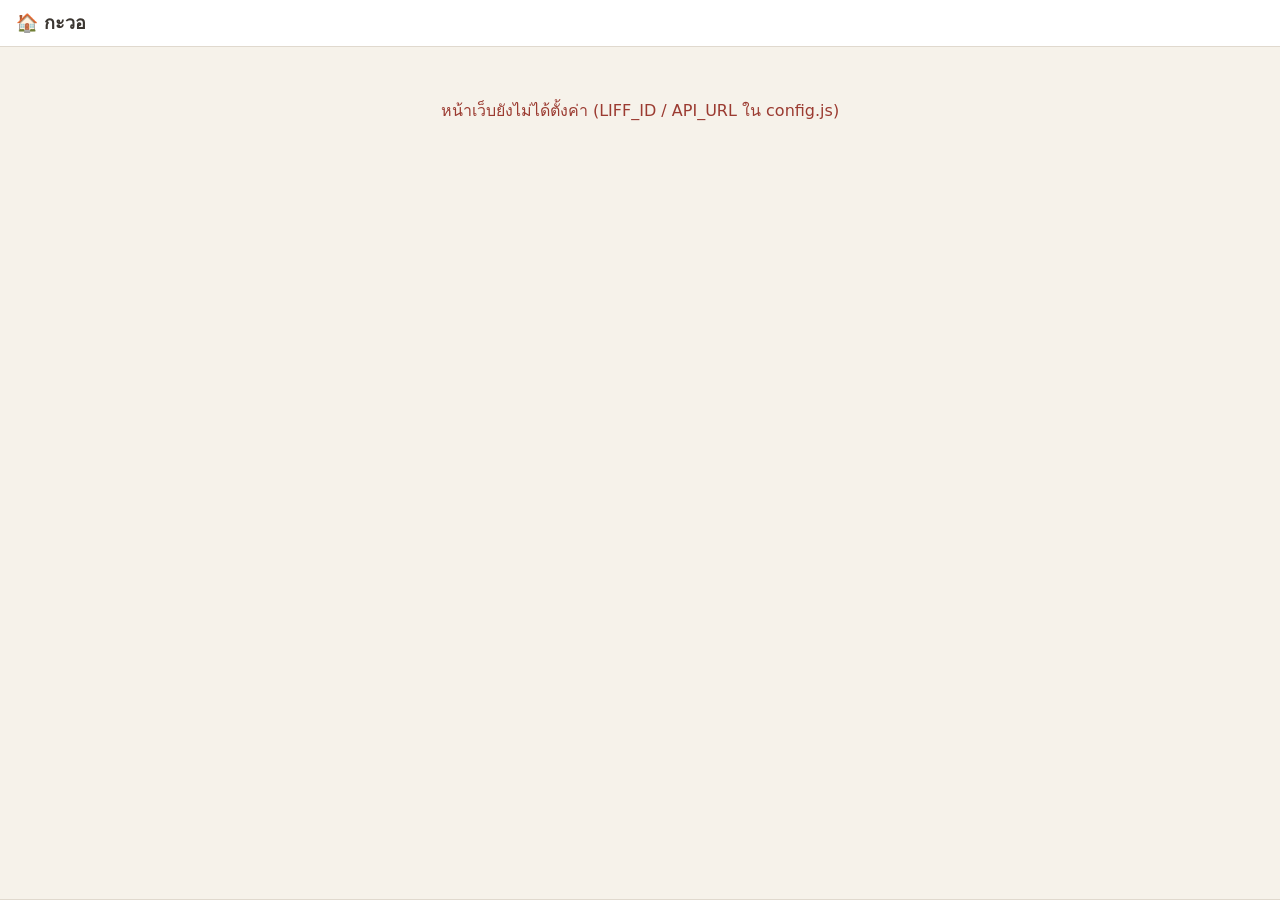
<file: index.html>
<!doctype html>
<html lang="th">
<head>
  <meta charset="utf-8">
  <meta name="viewport" content="width=device-width, initial-scale=1, viewport-fit=cover">
  <meta name="color-scheme" content="light dark">
  <meta name="robots" content="noindex">
  <title>กะวอ</title>
  <link rel="stylesheet" href="style.css?v=30.0">
</head>
<body>
  <header class="top">
    <div class="brand">🏠 กะวอ</div>
    <div class="topright">
      <div id="who" class="who" hidden></div>
      <button id="gear" class="gear" type="button" aria-label="ตั้งค่า" hidden>⚙️</button>
    </div>
  </header>
  <div id="banners"></div>

  <main id="view" class="view">
    <p class="status">กำลังโหลด…</p>
  </main>
  <footer id="foot" class="foot"></footer>

  <nav id="nav" class="nav" hidden aria-label="เมนูหลัก"></nav>

  <script src="https://static.line-scdn.net/liff/edge/2/sdk.js"></script>
  <!-- ?v= makes phones fetch the new files after a deploy instead of a cached old copy -->
  <script src="config.js?v=30.0"></script>
  <script src="core.js?v=30.0"></script>
  <script src="views-fridge.js?v=30.0"></script>
  <script src="views-shop.js?v=30.0"></script>
  <script src="views-home.js?v=30.0"></script>
  <script src="views-settings.js?v=30.0"></script>
  <script src="views-history.js?v=30.0"></script>
  <script src="views-setup.js?v=30.0"></script>
  <script>KAWO.start();</script>
</body>
</html>
</file>
<file: style.css>
/*
 * กะวอ v15.0: calm watercolor palette (from พี่เพ็ญ's portrait). Every colour is a token here; no colour is written
 * anywhere else. Light by default, dark when the phone is in dark mode. All text pairs pass WCAG AA (4.5:1).
 */
:root {
  --bg: #f6f2ea;            /* cream page */
  --card: #ffffff;          /* item cards, sheets */
  --surface: #ece7df;       /* warm light gray: chips, stepper buttons, pills */
  --line: #e0d9ce; --line-strong: #cfc6b9;
  --text: #3b3631;          /* warm dark gray */
  --muted: #6b645c;         /* secondary text */
  --accent: #55734f; --accent-text: #ffffff; --accent-soft: #e6eee2; --accent-ink: #4a6745;   /* sage */
  --warn-bg: #f6ead2; --warn-text: #7d5310;   /* muted amber */
  --bad-bg: #f5e2de; --bad-text: #9b3b31;     /* muted red: expired / danger only */
  --info-bg: #e5ebee; --info-text: #3d5a69;
  --chip: var(--surface);
  --badge-bg: #e7e1d8; --badge-text: var(--text); --badge-urgent-bg: #f1dcae; --badge-urgent-text: #6b4510;
  --bar-fresh: #8daa87; --bar-soon: #d6a24a; --bar-late: #c0675b; --bar-none: #d3cbc0;
  --shadow: 0 6px 24px rgba(59, 54, 49, .14);
  --shadow-card: 0 1px 2px rgba(59, 54, 49, .06), 0 2px 8px rgba(59, 54, 49, .06);
  --backdrop: rgba(36, 32, 28, .45);
  --on-bad: #ffffff;
  /* v16.0: very light zone tints behind the cards (text and secondary text stay AA on each) */
  --tint-fridge: #e4edf5; --tint-chill: #e3f1e9; --tint-freezer: #edf3f8; --tint-pantry: #f1e8d9; --tint-kitchen: #f7efdc;
  --top-h: 56px;
  --nav-h: 62px;
}
@media (prefers-color-scheme: dark) {
  :root {
    --bg: #1b1916; --card: #26231f; --surface: #312d28; --line: #38332d; --line-strong: #4a443c;
    --text: #ece6dd; --muted: #aaa197;
    --accent: #8fb489; --accent-text: #14200f; --accent-soft: #26321f; --accent-ink: #a3c59d;
    --warn-bg: #3a2f1b; --warn-text: #e6c17c;
    --bad-bg: #3b2320; --bad-text: #eba49a;
    --info-bg: #212c32; --info-text: #a9c3d1;
    --badge-bg: #3a352f; --badge-urgent-bg: #5a4520; --badge-urgent-text: #f3d9a0;
    --bar-fresh: #7f9f79; --bar-soon: #c99a45; --bar-late: #c27166; --bar-none: #4d473f;
    --shadow: 0 6px 24px rgba(0, 0, 0, .5);
    --shadow-card: 0 1px 2px rgba(0, 0, 0, .35), 0 2px 8px rgba(0, 0, 0, .25);
    --backdrop: rgba(0, 0, 0, .6);
    --on-bad: #1b1916;
    --tint-fridge: #1f2830; --tint-chill: #1e2a24; --tint-freezer: #232b31; --tint-pantry: #2c261d; --tint-kitchen: #2e2a1c;
  }
}

* { box-sizing: border-box; }
html, body { margin: 0; }
body {
  background: var(--bg); color: var(--text);
  font: 16px/1.45 system-ui, -apple-system, "Segoe UI", "Noto Sans Thai", "Sarabun", sans-serif;
  padding-bottom: calc(var(--nav-h) + env(safe-area-inset-bottom));
  -webkit-tap-highlight-color: transparent;
}
button, input, select, textarea { font: inherit; color: inherit; }
button { cursor: pointer; }
button:disabled { opacity: .45; cursor: not-allowed; }

/* ---------- top + banners ---------- */
.top { position: sticky; top: 0; z-index: 5; display: flex; align-items: center; justify-content: space-between; gap: 8px;
  padding: 10px 16px; background: var(--card); border-bottom: 1px solid var(--line); }
.brand { font-weight: 700; font-size: 18px; }
.who { font-size: 13px; color: var(--muted); text-align: right; }
.who b { color: var(--text); }
.role { display: inline-block; margin-left: 4px; padding: 1px 8px; border-radius: 999px; background: var(--chip); font-size: 12px; }
.role.editor, .role.admin { color: var(--accent); }
.role.admin { font-weight: 700; }
.brand .house { font: inherit; color: inherit; background: none; border: 0; padding: 0; cursor: pointer; text-align: left; }
.row[aria-current="true"] { background: var(--chip); }
.toggle { display: flex; align-items: center; justify-content: space-between; gap: 12px; padding: 10px 0; }
.toggle input { width: 22px; height: 22px; }
.banner { margin: 8px 16px 0; padding: 10px 12px; border-radius: 10px; font-size: 14px; }
.banner.warn { background: var(--warn-bg); color: var(--warn-text); }
.banner.bad { background: var(--bad-bg); color: var(--bad-text); }
.banner.info { background: var(--info-bg); color: var(--info-text); }
.banner button { margin-left: 8px; }

/* ---------- bottom navigation ---------- */
.nav { position: fixed; left: 0; right: 0; bottom: 0; z-index: 6; display: flex; background: var(--card);
  border-top: 1px solid var(--line); padding-bottom: env(safe-area-inset-bottom); }
.nav button { flex: 1; min-width: 0; height: var(--nav-h); border: 0; background: none; display: flex; flex-direction: column;
  align-items: center; justify-content: center; gap: 2px; font-size: 11px; color: var(--muted); padding: 0 2px; }
.nav button .ic { font-size: 20px; line-height: 1; }
.nav button[aria-current="page"] { color: var(--accent-ink); font-weight: 600; }
.nav button[aria-current="page"] .ic { transform: scale(1.12); }
/* v15.0: a quiet count pill; soft amber only when something needs attention today */
.nav .dot { min-width: 18px; height: 16px; border-radius: 8px; background: var(--badge-bg); color: var(--badge-text); font-size: 10px; font-weight: 600;
  padding: 0 5px; line-height: 16px; }
.nav .dot.urgent { background: var(--badge-urgent-bg); color: var(--badge-urgent-text); }

/* ---------- layout ---------- */
.view { padding: 4px 16px 24px; max-width: 640px; margin: 0 auto; }
.status { color: var(--muted); text-align: center; padding: 32px 0; }
.status.error { color: var(--bad-text); }
h1.title { font-size: 20px; margin: 14px 0 6px; }
.seg { display: flex; gap: 4px; margin: 10px 0 4px; overflow-x: auto; }
.seg button { flex: 0 0 auto; border: 1px solid var(--line); background: var(--card); padding: 7px 14px; border-radius: 999px; font-size: 15px; }
.seg button[aria-pressed="true"] { background: var(--accent); color: var(--accent-text); border-color: var(--accent); }
.summary { display: flex; gap: 6px; flex-wrap: wrap; margin: 8px 0 4px; font-size: 13px; }
.summary span { padding: 2px 10px; border-radius: 999px; background: var(--chip); }
.summary .bad { background: var(--bad-bg); color: var(--bad-text); }
.summary .warn { background: var(--warn-bg); color: var(--warn-text); }
.group { margin-top: 16px; }
.group h2 { font-size: 15px; margin: 0 0 6px; color: var(--muted); font-weight: 600; display: flex; justify-content: space-between; align-items: center; }
.list { list-style: none; margin: 0; padding: 0; display: flex; flex-direction: column; gap: 10px; }
/* v15.0: every row is its own white card; an optional 4px freshness bar on the left (class fresh / soon / late / nodate) */
.row { position: relative; display: flex; align-items: center; gap: 10px; padding: 12px 14px; min-height: 52px; background: var(--card);
  border: 0; border-radius: 12px; box-shadow: var(--shadow-card); overflow: hidden; }
button.row { width: 100%; text-align: left; }
.row::before { content: ''; position: absolute; left: 0; top: 0; bottom: 0; width: 4px; background: var(--bar, transparent); }
.row.fresh { --bar: var(--bar-fresh); } .row.soon { --bar: var(--bar-soon); } .row.late { --bar: var(--bar-late); } .row.nodate { --bar: var(--bar-none); }
.row .main { flex: 1; min-width: 0; overflow-wrap: anywhere; font-weight: 600; font-size: 16.5px; }
.row .main .sub, .row .main .qty, .row .main .was, .row .main .tag { font-weight: 400; }
.row .qty { color: var(--muted); font-size: 14px; margin-left: 4px; }
.row .sub { display: block; color: var(--muted); font-size: 12.5px; }
.row .end { flex: 0 0 auto; font-size: 13px; color: var(--muted); text-align: right; }
.row.soon .end { color: var(--warn-text); font-weight: 600; }
.row.late .end { color: var(--bad-text); font-weight: 600; }
.sheet .list { gap: 6px; }
.sheet .row { box-shadow: none; border: 1px solid var(--line); }
.list.hist .row, .list.hist { box-shadow: none; }
.hist .row { background: var(--card); box-shadow: none; border: 1px solid var(--line); }
.hist .row .main { font-weight: 400; font-size: 15px; }
.row.done { opacity: .55; }
.row.picked .main { text-decoration: line-through; color: var(--muted); }
.empty { color: var(--muted); font-size: 14px; padding: 12px 14px; }
.hint { color: var(--muted); font-size: 13px; margin: 6px 2px; }

/* ---------- buttons: sage primary, outlined muted-red danger, outlined gray secondary ---------- */
.btn { border: 1px solid var(--line-strong); background: var(--card); padding: 9px 14px; border-radius: 10px; font-size: 15px; min-height: 44px; color: var(--text); }
.btn.primary { background: var(--accent); color: var(--accent-text); border-color: var(--accent); font-weight: 600; }
.btn.danger { color: var(--bad-text); border-color: var(--bad-text); background: var(--card); }
.btn.primary.danger { background: var(--card); color: var(--bad-text); border-color: var(--bad-text); }
.btn.small { padding: 5px 10px; min-height: 34px; font-size: 14px; }
.btn.block { width: 100%; }
.btns { display: flex; gap: 8px; flex-wrap: wrap; margin-top: 10px; }
.btns .btn { flex: 1; }
.pill { border: 1px solid var(--line); background: var(--card); border-radius: 999px; padding: 4px 10px; font-size: 13px; }
.pill.ok { color: var(--accent); }
.pill.no { color: var(--bad-text); }
.check { width: 26px; height: 26px; flex: 0 0 26px; border-radius: 7px; border: 2px solid var(--muted); display: inline-flex; align-items: center; justify-content: center; font-size: 16px; }
.picked .check { background: var(--accent); border-color: var(--accent); color: var(--accent-text); }

/* ---------- stepper ---------- */
.stepper { display: inline-flex; align-items: center; border: 1px solid var(--line); border-radius: 10px; overflow: hidden; }
.stepper button { width: 38px; height: 36px; border: 0; background: var(--chip); font-size: 18px; }
.stepper input { width: 52px; height: 36px; border: 0; text-align: center; background: var(--card); font-size: 16px; }
.stepper .u { padding: 0 8px; font-size: 13px; color: var(--muted); }

/* ---------- sheet (bottom modal) ---------- */
.backdrop { position: fixed; inset: 0; background: var(--backdrop); z-index: 20; display: flex; align-items: flex-end; justify-content: center; }
.sheet { background: var(--card); width: 100%; max-width: 640px; max-height: 88vh; overflow: auto; border-radius: 16px 16px 0 0;
  padding: 16px 16px calc(16px + env(safe-area-inset-bottom)); box-shadow: var(--shadow); }
.sheet h3 { margin: 0 0 4px; font-size: 18px; }
.sheet .sub { color: var(--muted); font-size: 14px; margin-bottom: 10px; }
.field { display: block; margin: 10px 0; }
.field > span { display: block; font-size: 13px; color: var(--muted); margin-bottom: 4px; }
.field input, .field select, .field textarea { width: 100%; padding: 10px 12px; border: 1px solid var(--line); border-radius: 10px; background: var(--bg); }
.field.row2 { display: flex; gap: 8px; }
.field.row2 > label { flex: 1; }
.search { width: 100%; padding: 10px 12px; border: 1px solid var(--line); border-radius: 10px; background: var(--bg); margin: 6px 0 8px; }
.chips { display: flex; flex-wrap: wrap; gap: 6px; }
.chip { display: inline-flex; align-items: center; gap: 4px; background: var(--chip); border-radius: 999px; padding: 4px 6px 4px 10px; font-size: 14px; border: 0; }
.chip .x { border: 0; background: none; color: var(--muted); font-size: 16px; padding: 0 4px; }
.chip.add { padding: 4px 10px; color: var(--accent); }
.alt-group { display: flex; flex-wrap: wrap; align-items: center; gap: 4px; padding: 6px; border: 1px dashed var(--line); border-radius: 10px; }
.alt-group .or { color: var(--muted); font-size: 12px; }

/* ---------- toast ---------- */
.toast { position: fixed; left: 50%; bottom: calc(var(--nav-h) + 14px + env(safe-area-inset-bottom)); transform: translateX(-50%);
  z-index: 30; max-width: calc(100% - 32px); background: var(--text); color: var(--bg); padding: 10px 14px; border-radius: 10px;
  font-size: 14px; box-shadow: var(--shadow); white-space: pre-line; }
.toast.error { background: var(--bad-text); color: var(--on-bad); }

.storebar { position: fixed; left: 0; right: 0; bottom: calc(var(--nav-h) + env(safe-area-inset-bottom)); z-index: 7; padding: 10px 16px;
  background: var(--card); border-top: 1px solid var(--line); display: flex; gap: 8px; }
.storebar .btn { flex: 1; }
.pad-bottom { height: 70px; }
.foot { color: var(--muted); font-size: 12px; text-align: center; padding: 0 16px 24px; }

/* ---------- 🍳 ใช้ทำกับข้าว (v8.1) ---------- */
.row .stepper { flex: 0 0 auto; }
.row .stepper input { width: 40px; }
.row .stepper button { width: 34px; }
.amount { display: flex; align-items: center; justify-content: space-between; gap: 10px; margin: 12px 0 4px; }
.tickline { display: flex; align-items: center; gap: 8px; padding: 6px 0; font-size: 15px; }
.tickline input { width: 20px; height: 20px; }
.sheet .banner { margin: 10px 0 0; }

/* ---------- Dictionary "ต้องตรวจ" flag (v10.0) ---------- */
.row .tag { color: var(--warn-text); font-size: 12px; font-weight: 600; }

/* v12.0: ⚙️ in the top corner, ← back bar for pages inside a tab, ประวัติ */
.topright { display: flex; align-items: center; gap: 8px; }
.gear { font-size: 20px; line-height: 1; background: none; border: 0; padding: 6px; border-radius: 10px; cursor: pointer; }
.gear[aria-pressed="true"] { background: var(--chip); }
.backbar { display: flex; align-items: center; gap: 10px; margin: 8px 0 4px; }
.backbar .btn { min-height: 48px; padding: 8px 16px; font-size: 17px; font-weight: 600; border-color: var(--accent); color: var(--accent); }   /* v23.1: easy to find */
.backbar b { min-width: 0; overflow-wrap: anywhere; }

.tools { display: flex; flex-wrap: wrap; gap: 8px; margin: 8px 0; }
.tools .btn { flex: 1 1 30%; min-width: 0; }
.filters { display: flex; gap: 6px; margin: 8px 0; }
.filters select { flex: 1; min-width: 0; }
.day { margin: 14px 0 4px; font-weight: 700; color: var(--muted); font-size: 14px; }
.hist .row { align-items: flex-start; }
.hist .time { color: var(--muted); font-size: 12px; min-width: 40px; }

/* ---------- v14.0: undo bar ---------- */
.undobar { position: fixed; left: 12px; right: 12px; bottom: calc(var(--nav-h) + 12px + env(safe-area-inset-bottom)); z-index: 19;
  display: flex; align-items: center; gap: 10px; background: var(--text); color: var(--bg); padding: 8px 8px 8px 14px; border-radius: 12px;
  box-shadow: var(--shadow); font-size: 15px; }   /* under sheets (z 20): it shows again when the sheet closes */
.undobar .txt { flex: 1; min-width: 0; overflow: hidden; display: -webkit-box; -webkit-line-clamp: 3; -webkit-box-orient: vertical; line-height: 1.35; overflow-wrap: anywhere; }   /* v24.1: up to 3 lines */
.undobar .btn { flex: 0 0 auto; }
.undobar .btn { background: transparent; color: var(--bg); border-color: var(--bg); font-weight: 700; min-height: 40px; padding: 0 16px; }
.undobar ~ .toast { bottom: calc(var(--nav-h) + 76px + env(safe-area-inset-bottom)); }

/* ---------- v14.0: เช็กของ ---------- */
.lastcheck { display: flex; align-items: center; justify-content: space-between; gap: 10px; margin: 8px 0 0; padding: 8px 12px;
  border-radius: 10px; font-size: 14px; color: var(--muted); background: var(--card); border: 1px solid var(--line); }
.lastcheck.due { background: var(--warn-bg); color: var(--warn-text); border-color: transparent; font-weight: 600; }
.lastcheck .btn { flex: 0 0 auto; }
.checkhead { position: sticky; top: 0; z-index: 5; background: var(--bg); padding: 8px 16px 6px; }
.checkhead .big { font-size: 18px; font-weight: 700; margin: 0; }
.checkhead .prog { font-size: 14px; color: var(--muted); margin-top: 2px; }
.ck { align-items: center; gap: 8px; flex-wrap: wrap; min-height: 60px; }
.ck .main { flex: 1 1 140px; min-width: 0; }
.ck.changed { --bar: var(--accent); background: var(--accent-soft); }
.ck.gone { --bar: var(--bar-late); background: var(--bad-bg); }
.ck.gone .main { text-decoration: line-through; color: var(--muted); }
.ck .was { font-size: 12px; color: var(--muted); display: block; }
.ck .stepper button { width: 44px; height: 44px; font-size: 22px; }
.ck .stepper input { width: 52px; height: 44px; font-size: 18px; font-weight: 600; }
.ck .gonebtn { min-width: 56px; min-height: 44px; border-radius: 10px; border: 1px solid var(--bad-text); color: var(--bad-text); background: var(--card); font-size: 15px; }
.ck .gonebtn[aria-pressed="true"] { background: var(--bad-bg); color: var(--bad-text); font-weight: 700; }
.toggle2 { display: inline-flex; border: 1px solid var(--line-strong); border-radius: 10px; overflow: hidden; }
.toggle2 button { min-width: 60px; min-height: 44px; padding: 0 12px; white-space: nowrap; border: 0; background: var(--card); font-size: 15px; }
.toggle2 button[aria-pressed="true"].yes { background: var(--accent); color: var(--accent-text); font-weight: 600; }
.toggle2 button.no { color: var(--bad-text); }
.toggle2 button[aria-pressed="true"].no { background: var(--bad-bg); color: var(--bad-text); font-weight: 700; }
.zonebtns { display: flex; gap: 8px; padding: 2px 0 0; }
.zonebtns .btn { flex: 1; min-height: 48px; }
.zonedone { display: flex; align-items: center; justify-content: space-between; gap: 8px; margin: 12px 16px 0; padding: 12px 14px;
  border-radius: 12px; background: var(--accent-soft); color: var(--accent); font-weight: 600; }
.why { display: flex; gap: 6px; margin-top: 6px; }
.why button { flex: 1; min-height: 40px; border-radius: 10px; border: 1px solid var(--line); background: var(--card); font-size: 14px; }
.why button[aria-pressed="true"] { background: var(--text); color: var(--bg); border-color: var(--text); font-weight: 600; }
.sumline { padding: 8px 0; border-bottom: 1px solid var(--line); }
.sumline:last-child { border-bottom: 0; }
.newtag { font-size: 12px; color: var(--accent); font-weight: 700; margin-left: 6px; }
.list > .empty, .list.empty { background: var(--card); border-radius: 12px; box-shadow: var(--shadow-card); }

/* ---------- v16.0: zone sections (ของกิน / ของใช้) ---------- */
.zone { --zone-bg: var(--bg); margin: 14px -8px 0; padding: 0 8px 10px; border-radius: 14px; background: var(--zone-bg); }
.zone.tint-fridge { --zone-bg: var(--tint-fridge); } .zone.tint-chill { --zone-bg: var(--tint-chill); }
.zone.tint-freezer { --zone-bg: var(--tint-freezer); } .zone.tint-pantry { --zone-bg: var(--tint-pantry); }
.zone.tint-kitchen { --zone-bg: var(--tint-kitchen); }
/* the header of the section you're in stays under the top bar while you scroll through it */
.zonehead { position: sticky; top: var(--top-h); z-index: 4; display: flex; align-items: center; gap: 6px; width: 100%;
  min-height: 46px; padding: 10px 6px; border: 0; border-radius: 14px 14px 0 0; background: var(--zone-bg); color: var(--text);
  font-size: 16px; font-weight: 700; text-align: left; }
.zonehead .zn { color: var(--muted); font-weight: 600; }
.zonehead .chev { margin-left: auto; color: var(--muted); transition: transform .15s; }
.zone.shut .zonehead .chev { transform: rotate(-90deg); }
.zone.shut > .list { display: none; }
.zone.shut { padding-bottom: 0; }

/* ---------- v16.0: quick find ---------- */
.search.find { margin: 10px 0 6px; font-size: 16px; min-height: 46px; background: var(--card); }
.fchips { display: flex; gap: 6px; overflow-x: auto; padding: 2px 0 6px; scrollbar-width: none; }
.fchips::-webkit-scrollbar { display: none; }
.fchip { flex: 0 0 auto; min-height: 38px; padding: 6px 14px; border-radius: 999px; border: 1px solid var(--line-strong); background: var(--card);
  color: var(--text); font-size: 14px; }
.fchip[aria-pressed="true"] { background: var(--accent); border-color: var(--accent); color: var(--accent-text); font-weight: 600; }
.findmiss { margin: 6px 0; display: flex; align-items: center; justify-content: space-between; gap: 8px; flex-wrap: wrap; }
.findmiss[hidden], .zone[hidden], .row[hidden], .empty[hidden] { display: none; }
.zone.shut.found > .list { display: flex; }

/* ---------- v17.0: action cards (open other flows) vs the find group (filters) ---------- */
.actcards { display: grid; grid-template-columns: repeat(3, minmax(0, 1fr)); gap: 8px; margin: 12px 0 4px; }
.actcards.n1 { grid-template-columns: 1fr; } .actcards.n2 { grid-template-columns: repeat(2, minmax(0, 1fr)); }
.actcard { position: relative; display: flex; flex-direction: column; align-items: flex-start; gap: 6px; min-height: 84px; padding: 10px 10px 10px 11px;
  border: 0; border-radius: 14px; background: var(--card); box-shadow: var(--shadow-card); color: var(--text); text-align: left; cursor: pointer; }
.actcard:active { transform: scale(.98); }
.actcard .ai { font-size: 20px; line-height: 1; }
.actcard .at { display: flex; flex-direction: column; gap: 1px; min-width: 0; }
.actcard .at b { font-size: 14px; line-height: 1.25; }
.actcard .at span { font-size: 11.5px; color: var(--muted); line-height: 1.3; }
.actcard .chev { position: absolute; right: 9px; top: 7px; color: var(--muted); font-size: 18px; line-height: 1; }
.actcards.n1 .actcard { flex-direction: row; align-items: center; gap: 12px; min-height: 64px; }
.actcards.n1 .actcard .chev { top: 50%; transform: translateY(-50%); font-size: 22px; }
@media (max-width: 340px) { .actcards, .actcards.n2 { grid-template-columns: 1fr; } .actcard { flex-direction: row; align-items: center; gap: 12px; min-height: 60px; } }
.findgroup { margin: 12px 0 4px; padding: 8px 10px 4px; border-radius: 14px; background: var(--surface); }
.findgroup .seg { margin-top: 2px; }
.findgroup .search.find { margin-top: 8px; }
.findgroup .findmiss { margin: 4px 0 6px; }

/* v17.0: "do we have it" line under shopping items: plain secondary text, never struck through */
.row .stockline { font-weight: 400; }
.row.picked .main .stockline { text-decoration: none; }

/* v17.0: soft sage highlight (e.g. "ทำเมนูจากของนี้" when the item expires within 2 days), filter chip on ทำอะไรกินดี */
.btn.soft { background: var(--accent-soft); border-color: var(--accent); color: var(--accent-ink); font-weight: 600; }
.filterchips { margin: 6px 0 4px; }
.chip.on { background: var(--accent-soft); color: var(--accent-ink); font-weight: 600; }
.list.empty p { margin: 0 0 10px; }

/* v17.0: "ทำโดย" chooser */
.whopick { gap: 12px; }
.whopick .radio { width: 22px; height: 22px; flex: 0 0 22px; border-radius: 50%; border: 2px solid var(--line-strong); background: var(--card); }
.whopick[aria-checked="true"] { box-shadow: inset 0 0 0 2px var(--accent); }
.whopick[aria-checked="true"] .radio { border-color: var(--accent); background: radial-gradient(circle, var(--accent) 0 45%, var(--card) 50%); }

/* ---------- v19.0: เริ่มต้นตู้ ---------- */
.row .main .unk { display: inline-block; margin-left: 6px; padding: 0 7px; border-radius: 999px; background: var(--chip); color: var(--muted);
  font-size: 11.5px; font-weight: 500; vertical-align: 1px; }
.zonehead.static { position: static; cursor: default; }
.chiphead { font-size: 12.5px; color: var(--muted); font-weight: 600; margin: 10px 2px 4px; }
.setupchips { gap: 8px; }
.setupchips .fchip { min-height: 40px; }
.typeadd { display: flex; gap: 8px; margin-top: 12px; }
.typeadd .search { flex: 1; min-width: 0; margin: 0; }
.setupfind { margin: 4px 0 6px; }
.setupfind .search { margin: 0; }
.zonedone.next { background: var(--card); color: var(--text); font-weight: 500; border: 1px solid var(--line); }
.typeadd .search, .setupfind .search { font-size: 16px; min-height: 44px; }
.chipstep { display: inline-flex; align-items: stretch; min-height: 40px; border-radius: 999px; background: var(--accent); color: var(--accent-text); overflow: hidden; }
.chipstep button { border: 0; background: none; color: inherit; font-size: 15px; }
.chipstep .cs { width: 36px; font-size: 18px; }
.chipstep .cn { padding: 0 4px; font-weight: 600; }

.unitpick { margin: 6px 0; }
.usepart { flex-wrap: wrap; }

/* v23.0: ประวัติ › an entry an admin undid stays, dimmed; the preview's lines */
.hist .row.undone .main { opacity: .6; }
.undo-lines { margin: 8px 0 4px; padding-left: 20px; font-size: 14px; line-height: 1.5; }
</file>
